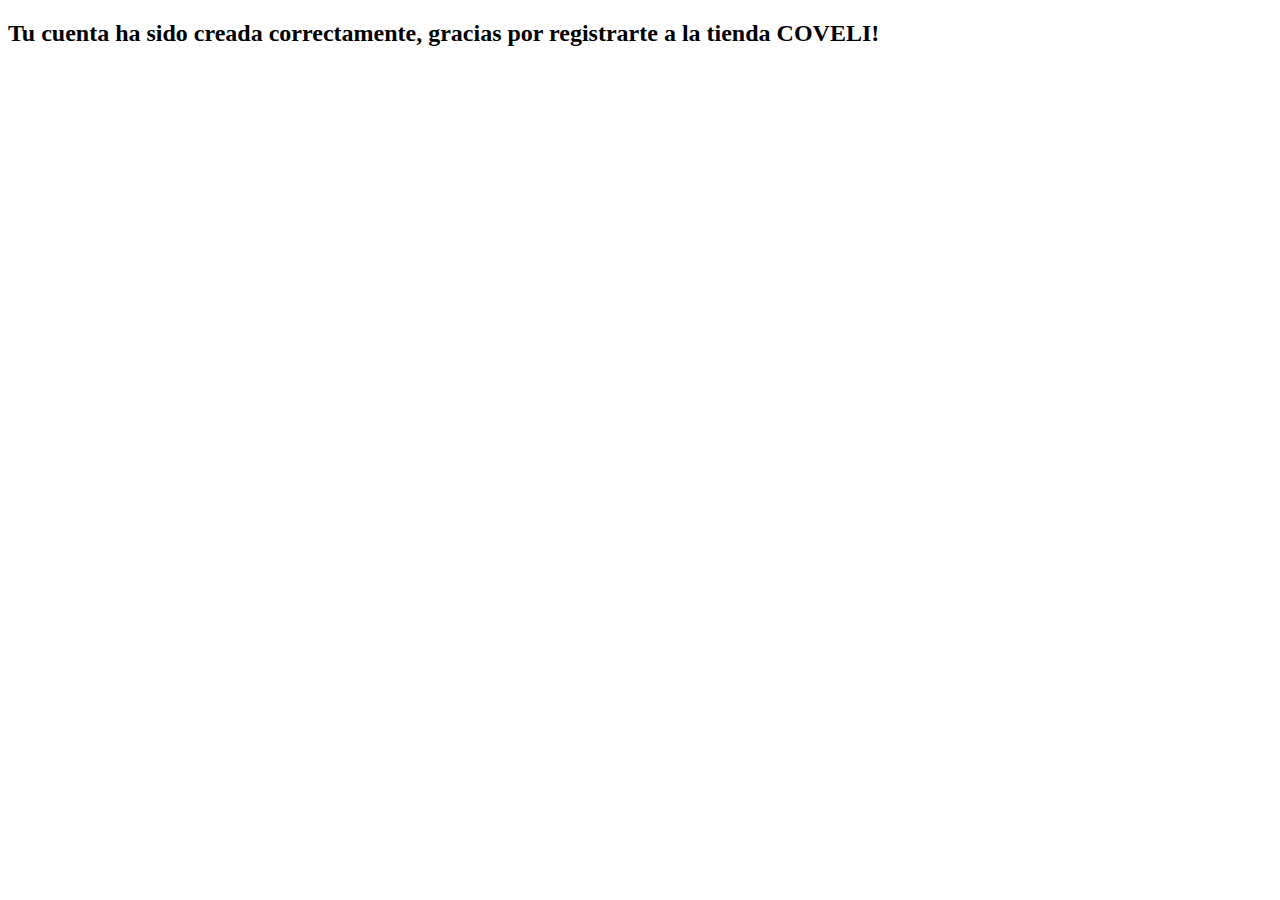
<file: app/templates/emails/confirmacion_cuenta.html>
<!DOCTYPE html>
<html lang="en">
<head>
    <meta charset="UTF-8">
    <meta name="viewport" content="width=device-width, initial-scale=1.0">
    <title></title>
</head>
<body>

    <h2>Tu cuenta ha sido creada correctamente, gracias por registrarte a la tienda COVELI!</h2>

</body>
</html>
</file>
